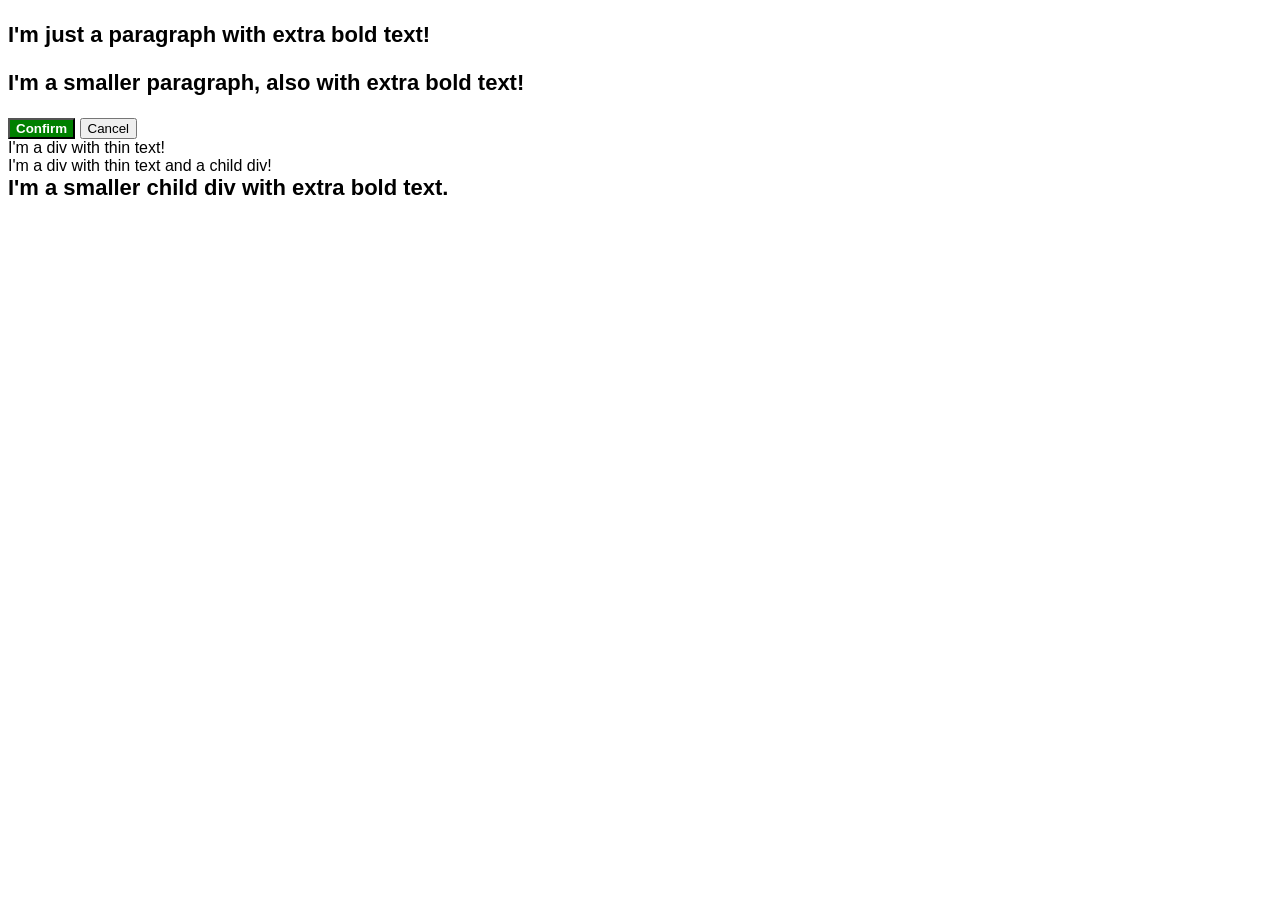
<file: foundations/cascade/01-cascade-fix/index.html>
<!DOCTYPE html>
<html lang="en">
  <head>
    <meta charset="UTF-8">
    <meta http-equiv="X-UA-Compatible" content="IE=edge">
    <meta name="viewport" content="width=device-width, initial-scale=1.0">
    <title>Fix the Cascade</title>
    <link rel="stylesheet" href="style.css">
  </head>
  <body>
    <p class="para">I'm just a paragraph with extra bold text!</p>
    <p class="para small-para">I'm a smaller paragraph, also with extra bold text!</p>

    <button id="confirm-button" class="button confirm">Confirm</button>
    <button id="cancel-button" class="button cancel">Cancel</button>
    
    <div class="text">I'm a div with thin text!</div>
    <div class="text">I'm a div with thin text and a child div!
      <div class="text child">I'm a smaller child div with extra bold text.</div>
    </div>
  </body>
</html>
</file>
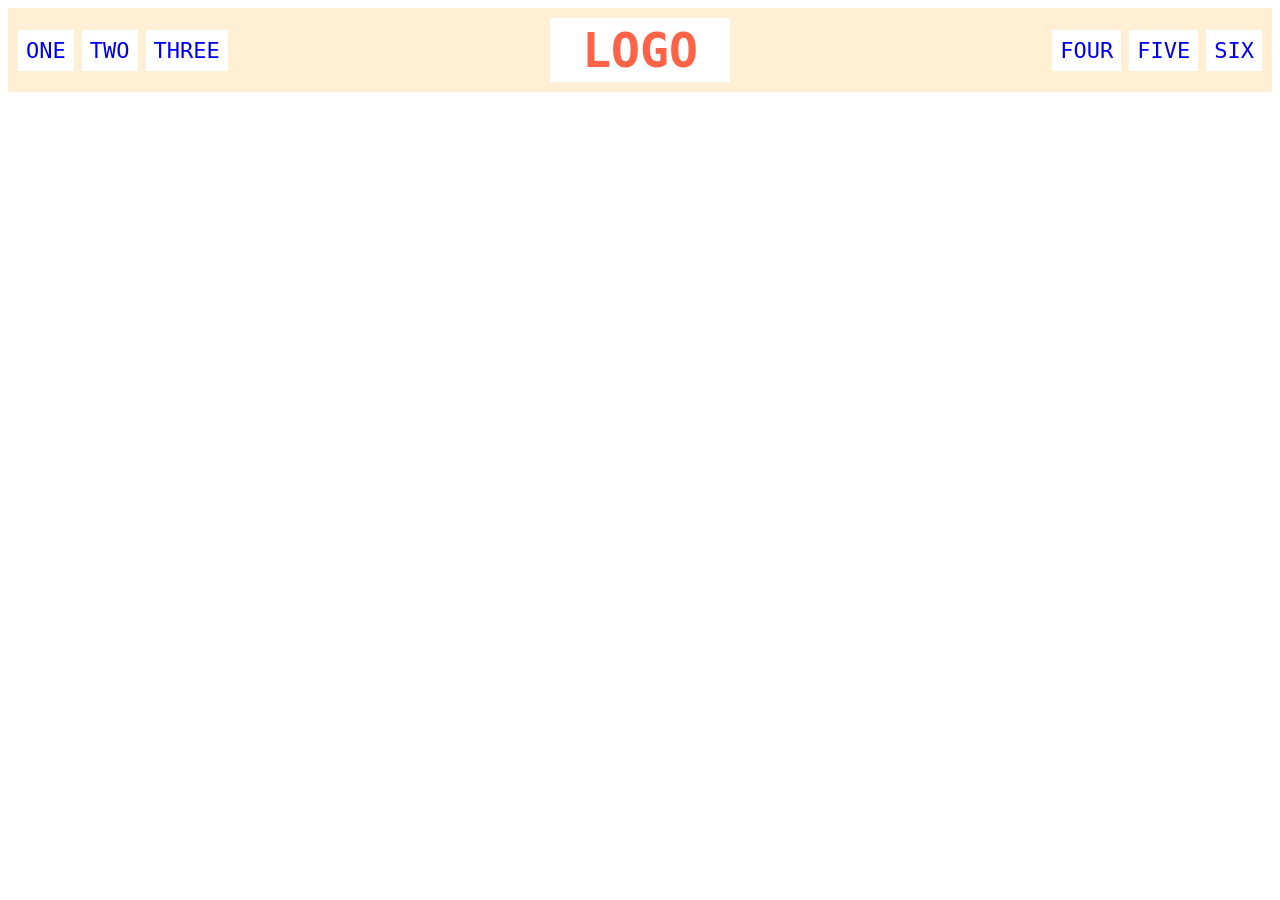
<file: foundations/flex/02-flex-header/index.html>
<!DOCTYPE html>
<html lang="en">
  <head>
    <meta charset="UTF-8">
    <meta http-equiv="X-UA-Compatible" content="IE=edge">
    <meta name="viewport" content="width=device-width, initial-scale=1.0">
    <title>Flex Header</title>
    <link rel="stylesheet" href="style.css">
  </head>
  <body>
    <div class="header">
      <div class="left-links">
        <ul>
          <li><a href="#">ONE</a></li>
          <li><a href="#">TWO</a></li>
          <li><a href="#">THREE</a></li>
        </ul>
      </div>
      <div class="logo">LOGO</div>
      <div class="right-links">
        <ul>
          <li><a href="#">FOUR</a></li>
          <li><a href="#">FIVE</a></li>
          <li><a href="#">SIX</a></li>
        </ul>
      </div>
    </div>
    
  </body>
</html>
</file>
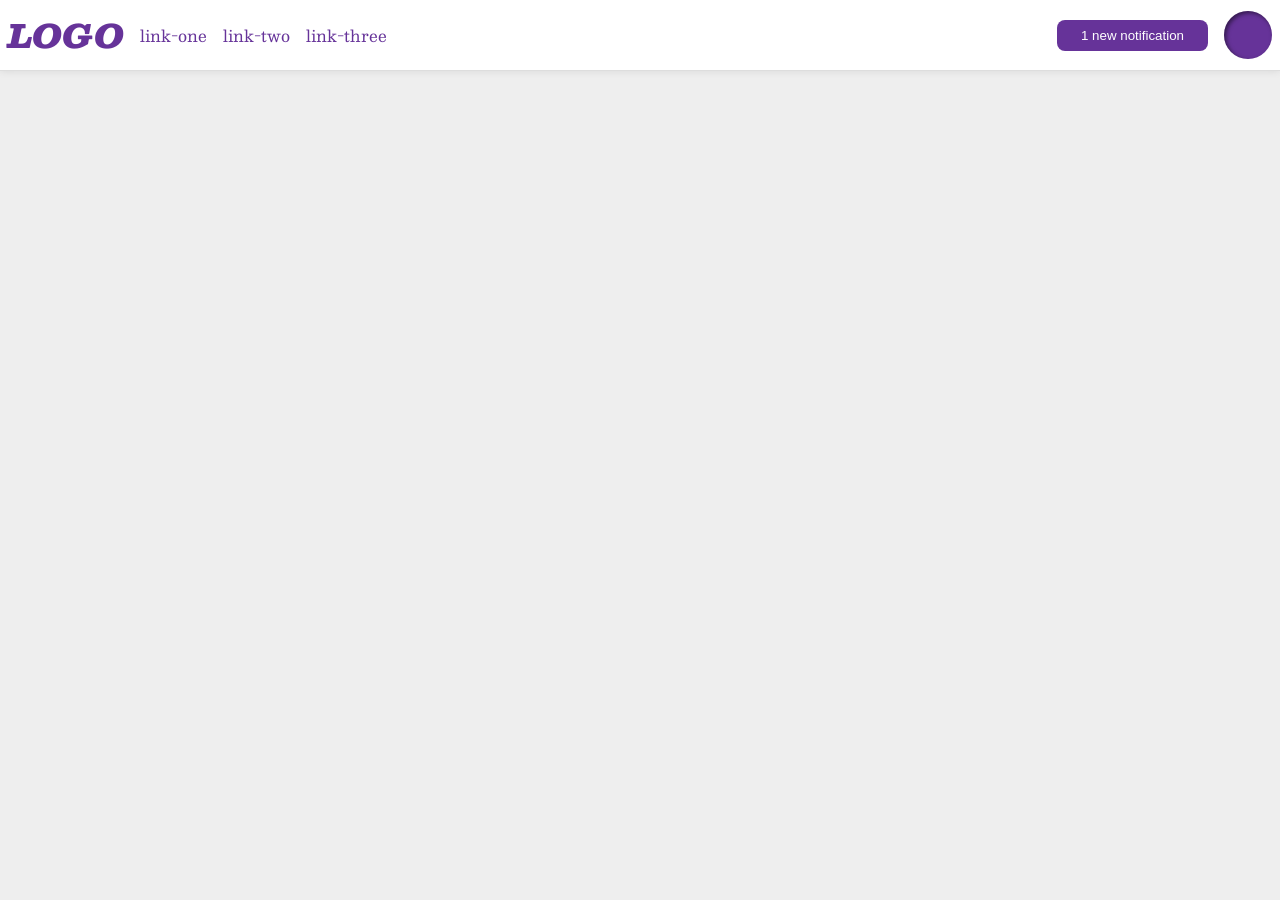
<file: foundations/flex/03-flex-header-2/index.html>
<!DOCTYPE html>
<html lang="en">
  <head>
    <meta charset="UTF-8">
    <meta http-equiv="X-UA-Compatible" content="IE=edge">
    <meta name="viewport" content="width=device-width, initial-scale=1.0">
    <title>Flex Header 2</title>
    <link rel="stylesheet" href="style.css"> 
  </head>
  <body>
    <div class="header">
      <div class="lh">
      <div class="logo">
        LOGO
      </div>
      <ul class="links">
        <li><a href="https://google.com">link-one</a></li>
        <li><a href="https://google.com">link-two</a></li>
        <li><a href="https://google.com">link-three</a></li>
      </ul>
      </div>
      <div class="rh">
      <button class="notifications">
        1 new notification
      </button>
      <div class="profile-image"></div>
      </div>
    </div>
  </body>
</html>
</file>
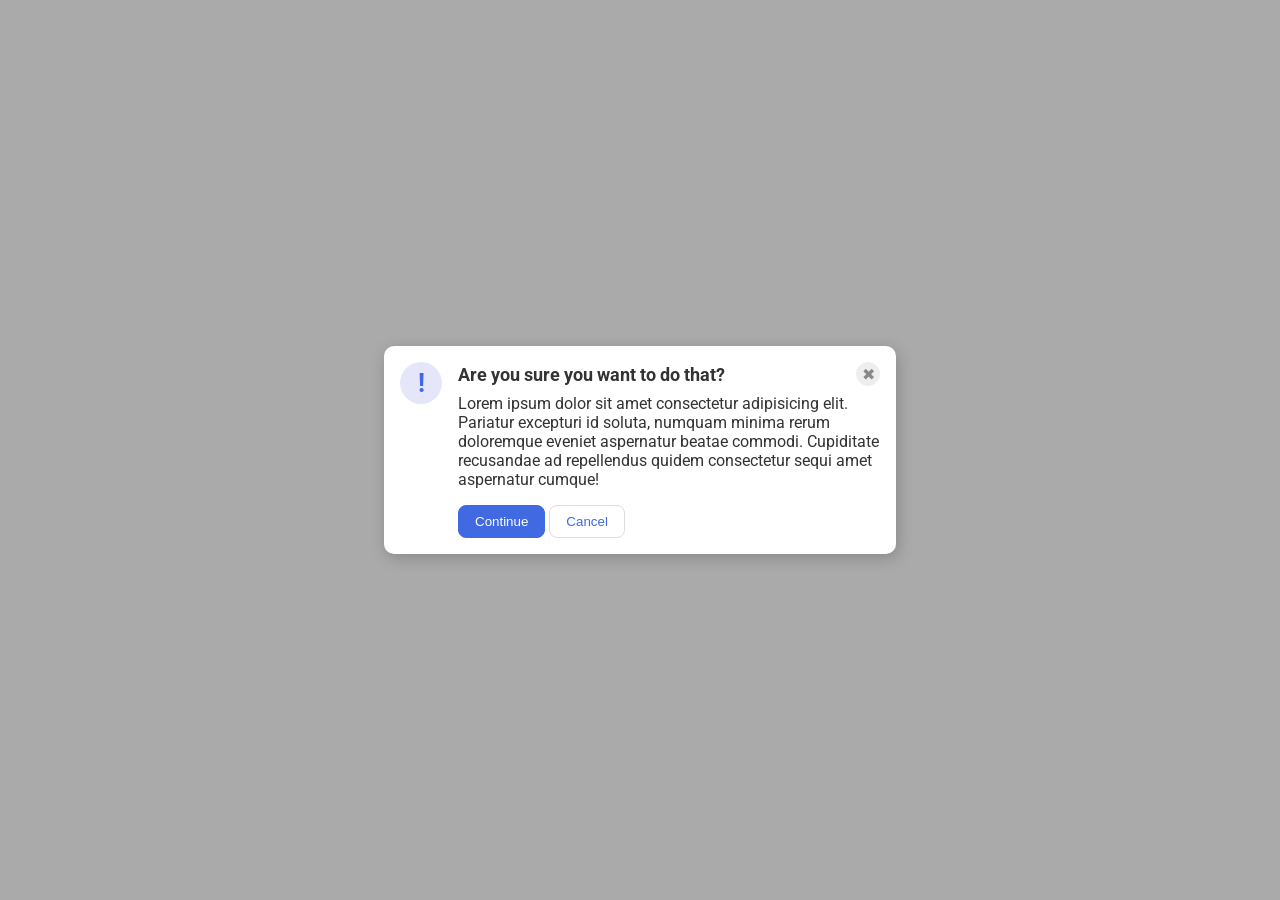
<file: foundations/flex/05-flex-modal/index.html>
<!DOCTYPE html>
<html lang="en">
  <head>
    <meta charset="UTF-8">
    <meta http-equiv="X-UA-Compatible" content="IE=edge">
    <meta name="viewport" content="width=device-width, initial-scale=1.0">
    <link rel="stylesheet" href="style.css">
    <title>Modal</title>
  </head>
  <body>
    <div class="modal">
      <div class="icon">!</div>
      <!-- additional container used here -->
      <div class="container">
        <!-- header div was moved to encompass the close button as well -->
        <div class="header">Are you sure you want to do that?
          <button class="close-button">✖</button>
        </div>
        <div class="text">Lorem ipsum dolor sit amet consectetur adipisicing elit. Pariatur excepturi id soluta, numquam minima rerum doloremque eveniet aspernatur beatae commodi. Cupiditate recusandae ad repellendus quidem consectetur sequi amet aspernatur cumque!</div>
        <button class="continue">Continue</button>
        <button class="cancel">Cancel</button>
      </div>
    </div>
  </body>
</html>
</file>
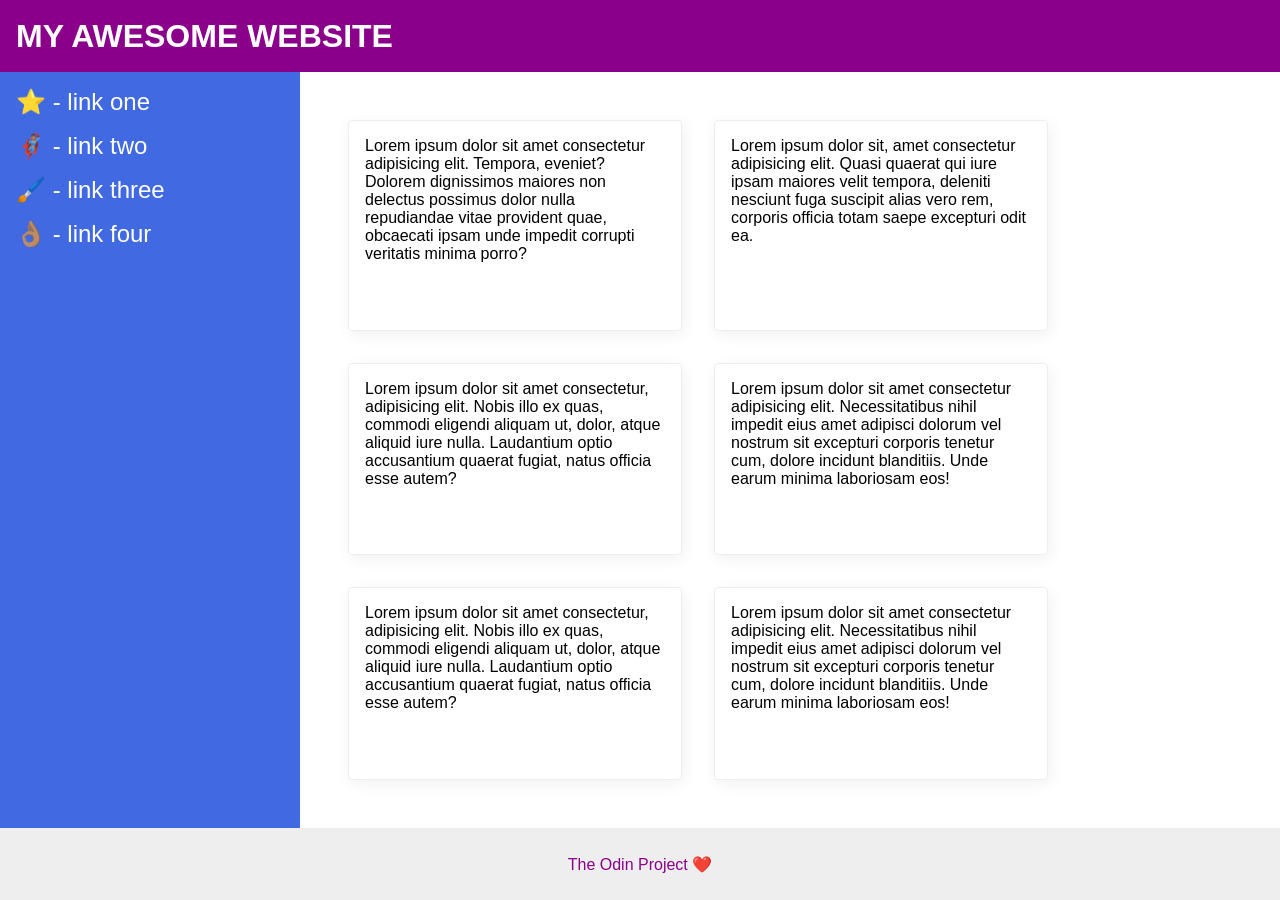
<file: foundations/flex/07-flex-layout-2/index.html>
<!DOCTYPE html>
<html lang="en">
  <head>
    <meta charset="UTF-8">
    <meta http-equiv="X-UA-Compatible" content="IE=edge">
    <meta name="viewport" content="width=device-width, initial-scale=1.0">
    <title>The Holy Grail</title>
    <link rel="stylesheet" href="style.css">
  </head>
  <body>
    <div class="header">
      MY AWESOME WEBSITE
    </div>
    <div class="body">
      <div class="sidebar">
        <ul>
          <li><a href="#">⭐ - link one</a></li>
          <li><a href="#">🦸🏽‍♂️ - link two</a></li>
          <li><a href="#">🖌️ - link three</a></li>
          <li><a href="#">👌🏽 - link four</a></li>
        </ul>
      </div>
      <div class="container">
        <div class="card">Lorem ipsum dolor sit amet consectetur adipisicing elit. Tempora, eveniet? Dolorem dignissimos maiores non delectus possimus dolor nulla repudiandae vitae provident quae, obcaecati ipsam unde impedit corrupti veritatis minima porro?</div>
        <div class="card">Lorem ipsum dolor sit, amet consectetur adipisicing elit. Quasi quaerat qui iure ipsam maiores velit tempora, deleniti nesciunt fuga suscipit alias vero rem, corporis officia totam saepe excepturi odit ea.</div>
        <div class="card">Lorem ipsum dolor sit amet consectetur, adipisicing elit. Nobis illo ex quas, commodi eligendi aliquam ut, dolor, atque aliquid iure nulla. Laudantium optio accusantium quaerat fugiat, natus officia esse autem?</div>
        <div class="card">Lorem ipsum dolor sit amet consectetur adipisicing elit. Necessitatibus nihil impedit eius amet adipisci dolorum vel nostrum sit excepturi corporis tenetur cum, dolore incidunt blanditiis. Unde earum minima laboriosam eos!</div>
        <div class="card">Lorem ipsum dolor sit amet consectetur, adipisicing elit. Nobis illo ex quas, commodi eligendi aliquam ut, dolor, atque aliquid iure nulla. Laudantium optio accusantium quaerat fugiat, natus officia esse autem?</div>
        <div class="card">Lorem ipsum dolor sit amet consectetur adipisicing elit. Necessitatibus nihil impedit eius amet adipisci dolorum vel nostrum sit excepturi corporis tenetur cum, dolore incidunt blanditiis. Unde earum minima laboriosam eos!</div>
      </div>
    </div>
    <div class="footer">
      The Odin Project ❤️
    </div>
  </body>
</html>
</file>
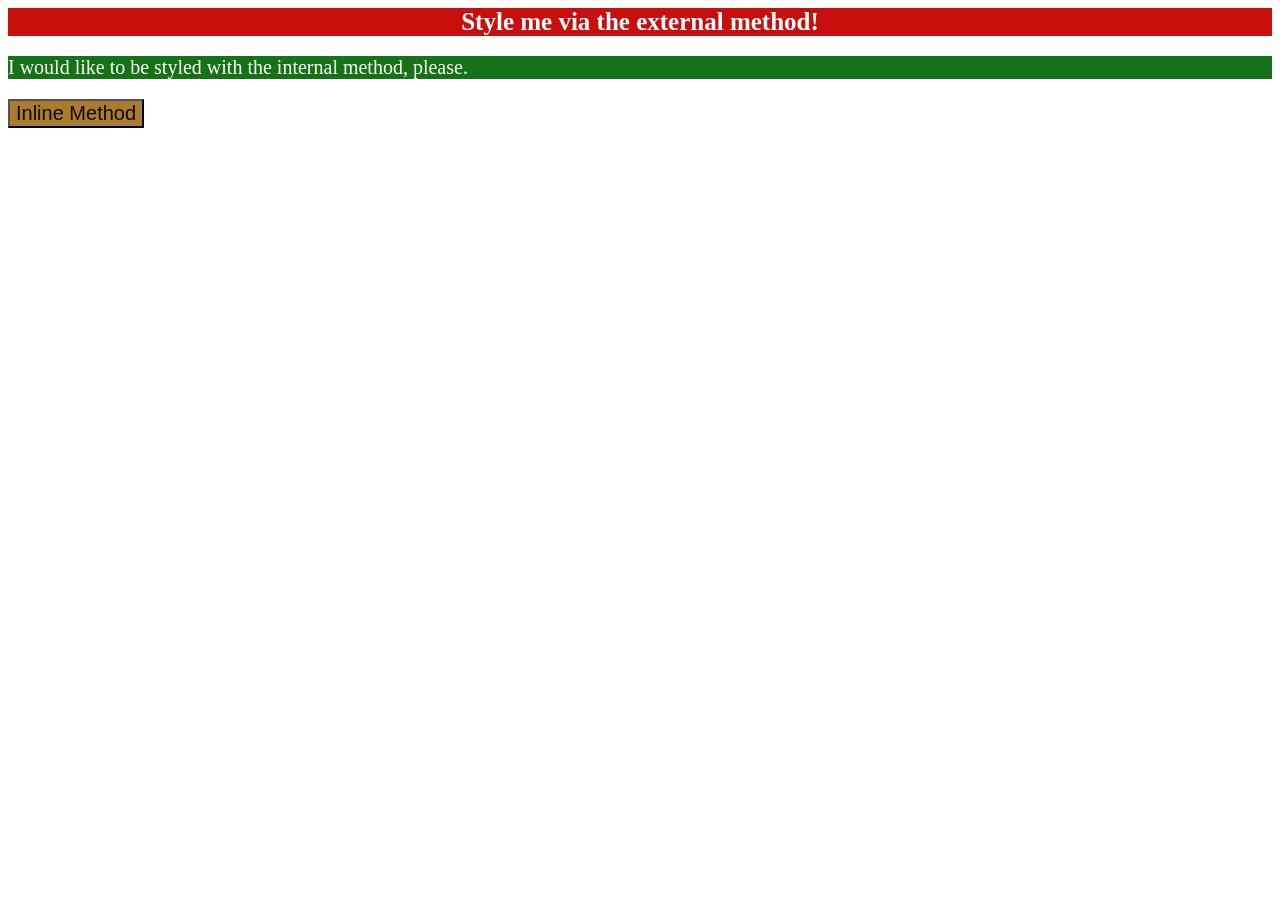
<file: foundations/intro-to-css/01-css-methods/index.html>
<!DOCTYPE html>
<html lang="en">
  <head>
    <meta charset="UTF-8">
    <meta http-equiv="X-UA-Compatible" content="IE=edge">
    <meta name="viewport" content="width=device-width, initial-scale=1.0">
    <title>Methods for Adding CSS</title>
    <link rel="stylesheet" href="style.css">
    <style>
      p {
        background-color: rgb(22, 114, 22);
        font-size: 20px;
        color: white
      }
    </style>
  </head>
  <body>
    <div>Style me via the external method!</div>
    <p>I would like to be styled with the internal method, please.</p>
    <button style="background-color: rgb(169, 125, 43); color: rgb(17, 5, 5); font-size: 20px;"> Inline Method </button>
  </body>
</html>
</file>
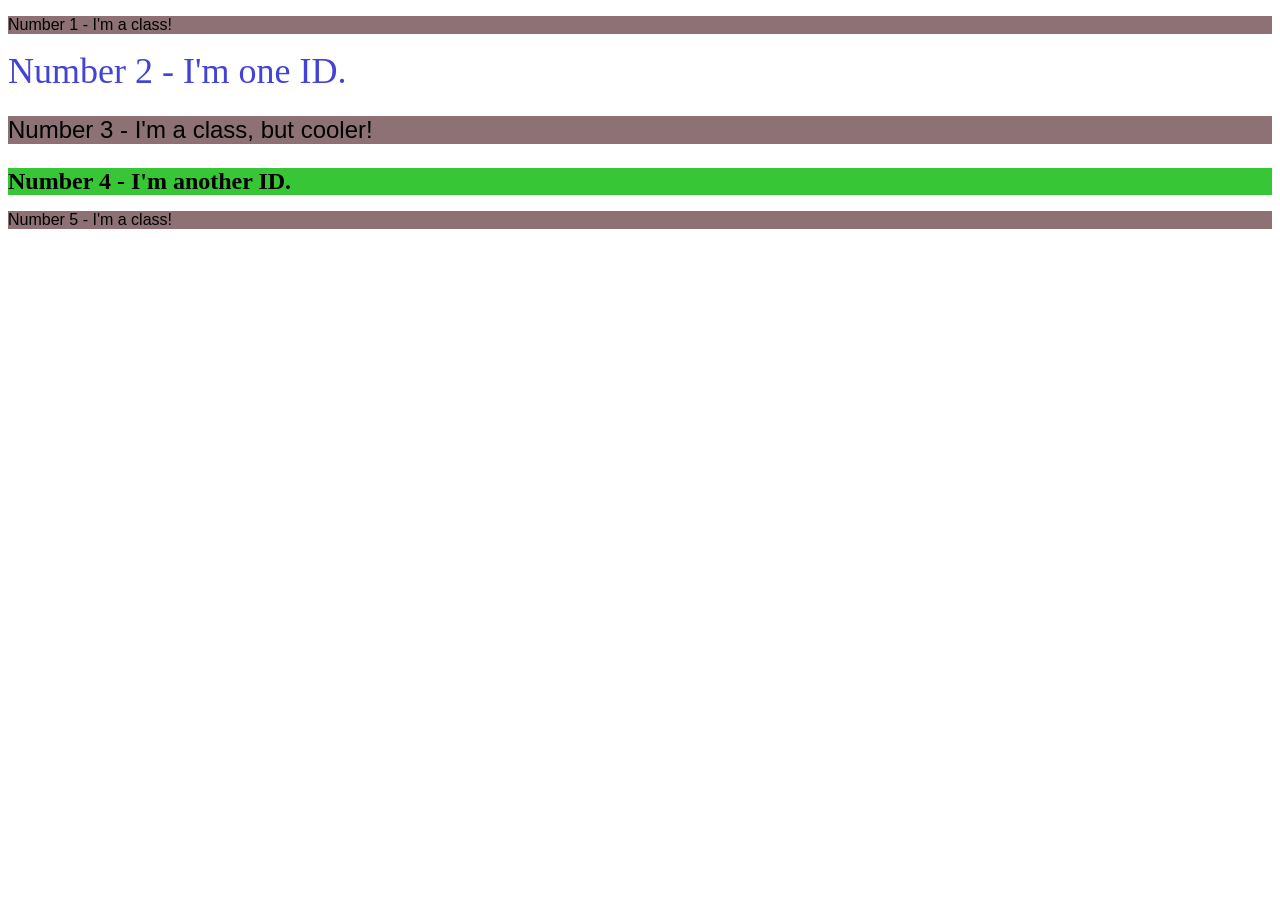
<file: foundations/intro-to-css/02-class-id-selectors/index.html>
<!DOCTYPE html>
<html lang="en">
  <head>
    <meta charset="UTF-8">
    <meta http-equiv="X-UA-Compatible" content="IE=edge">
    <meta name="viewport" content="width=device-width, initial-scale=1.0">
    <title>Class and ID Selectors</title>
    <link rel="stylesheet" href="style.css">
  </head>
  <body>
    <p class="odd">Number 1 - I'm a class!</p>
    <div id="second">Number 2 - I'm one ID.</div>
    <p class="odd cooler">Number 3 - I'm a class, but cooler!</p>
    <div id="fourth" class="cooler">Number 4 - I'm another ID.</div>
    <p class="odd">Number 5 - I'm a class!</p>
  </body>
</html>
</file>
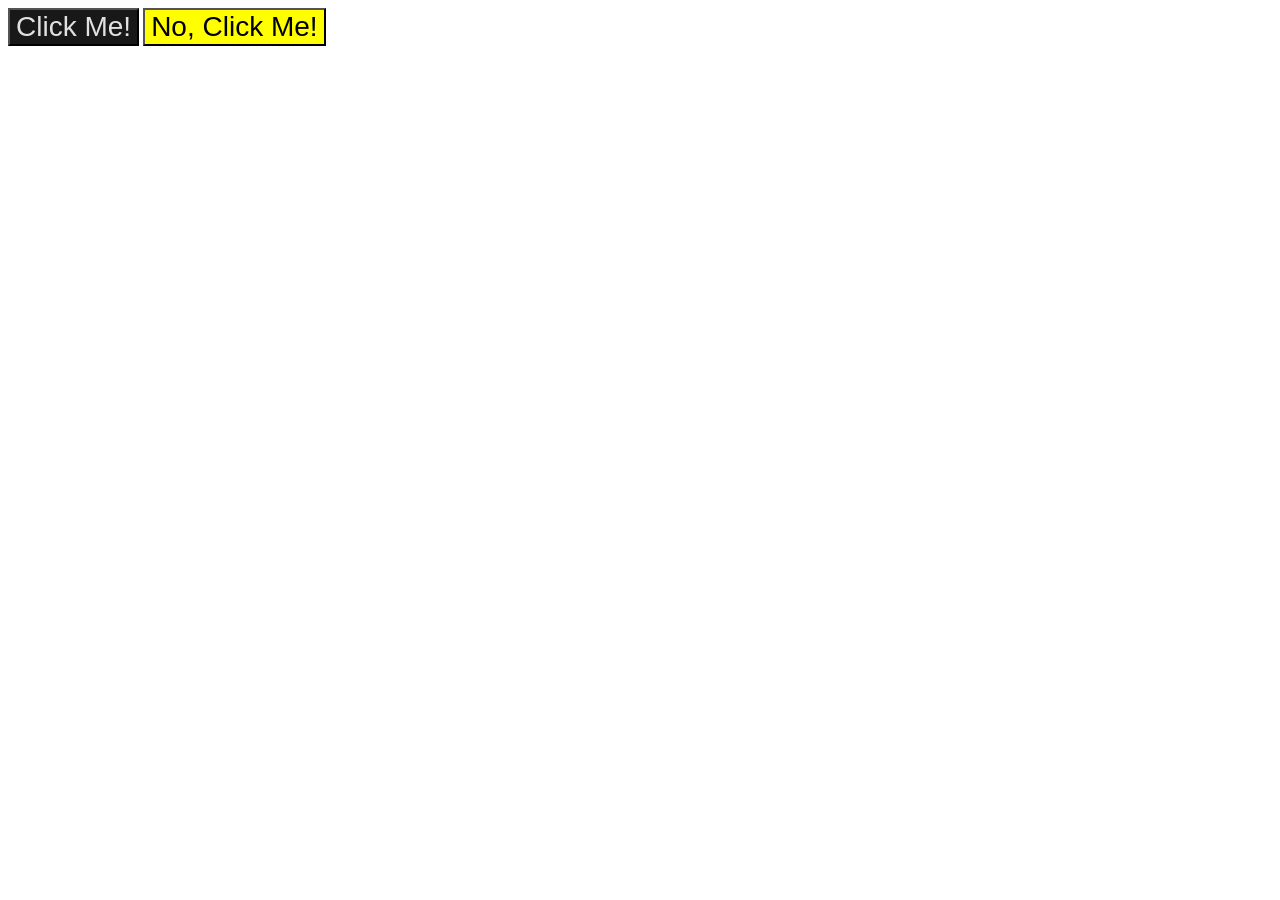
<file: foundations/intro-to-css/03-grouping-selectors/index.html>
<!DOCTYPE html>
<html lang="en">
  <head>
    <meta charset="UTF-8">
    <meta http-equiv="X-UA-Compatible" content="IE=edge">
    <meta name="viewport" content="width=device-width, initial-scale=1.0">
    <title>Grouping Selectors</title>
    <link rel="stylesheet" href="style.css">
  </head>
  <body>
    <button class="click-me">Click Me!</button>
    <button class="no-click-me">No, Click Me!</button>
  </body>
</html>
</file>
<file: foundations/cascade/01-cascade-fix/style.css>
body {
  font-family: Arial, Helvetica, sans-serif;
}

.para,
.small-para {
  color: hsl(0, 0%, 0%);
  font-weight: 800;
}

.small-para {
  font-size: 14px;
  font-weight: 800;
}

.para {
  font-size: 22px;
}

.confirm {
  background: green;
  color: white;
  font-weight: bold;
} 

.button #confirm-button {
  background-color: rgb(255, 255, 255);
  color: rgb(0, 0, 0);
  font-size: 20px;
  background-color: green;
}

.child {
  color: rgb(0, 0, 0);
  font-weight: 800;
  font-size: 14px;
}

div.text .child {
  color: rgb(0, 0, 0);
  font-size: 22px;
  font-weight: 100;
  font-weight: bold;
}
</file>
<file: foundations/flex/02-flex-header/style.css>
.header  {
  font-family: monospace;
  background: papayawhip;
  /* solution */
  display: flex;
  justify-content: center;
  align-items: center;
  justify-content: space-between;
  padding: 10px;
}

.logo {
  font-size: 48px;
  font-weight: 900;
  color: tomato;
  background: white;
  padding: 4px 32px;
}


ul {
  /* this removes the dots on the list items*/
  list-style-type: none;
  align-items: baseline;
  /* solution */
  margin: 0;
  padding: 0;
  display: flex;
  gap: 8px;
}

a {
  font-size: 22px;
  background: white;
  padding: 8px;
  /* this removes the line under the links */
  text-decoration: none;
}
</file>
<file: foundations/flex/03-flex-header-2/style.css>
/* this is some magical font-importing.  
you'll learn about it later. */
@import url('https://fonts.googleapis.com/css2?family=Besley:ital,wght@0,400;1,900&display=swap');

body {
  margin: 0;
  background: #eee;
  font-family: Besley, serif;
}

.header {
  background: white;
  border-bottom: 1px solid #ddd;
  box-shadow: 0 0 8px rgba(0,0,0,.1);
  /* solution */
  display: flex;
  justify-content: space-between;
  padding: 8px;

}

.profile-image {
  background: rebeccapurple;
  box-shadow: inset 2px 2px 4px rgba(0,0,0,.5);
  border-radius: 50%;
  width: 48px;
  height: 48px;
}

.logo {
  color: rebeccapurple;
  font-size: 32px;
  font-weight: 900;
  font-style: italic;
}

button {
  border: none;
  border-radius: 8px;
  background: rebeccapurple;
  color: white;
  padding: 8px 24px;
}

a {
  /* this removes the line under our links */
  text-decoration: none;
  color: rebeccapurple;
}

ul {
  list-style-type: none;
  /* solution  */
  display: flex;
  padding: 0;
  margin: 0;
  gap: 16px;
}

.lh, .rh {
  display: flex;
  align-items: center;
  gap: 16px;
}
</file>
<file: foundations/flex/05-flex-modal/style.css>
@import url('https://fonts.googleapis.com/css2?family=Roboto:wght@400;700&display=swap');

html, body {
  height: 100%;
}

body {
  font-family: Roboto, sans-serif;
  margin: 0;
  background: #aaa;
  color: #333;
  /* I'll give you this one for free lol */
  display: flex;
  align-items: center;
  justify-content: center;
}

.modal {
  background: white;
  width: 480px;
  border-radius: 10px;
  box-shadow: 2px 4px 16px rgba(0,0,0,.2);
}

.icon {
  color: royalblue;
  font-size: 26px;
  font-weight: 700;
  background: lavender;
  width: 42px;
  height: 42px;
  border-radius: 50%;
  display: flex;
  align-items: center;
  justify-content: center;
}

.close-button {
  background: #eee;
  border-radius: 50%;
  color: #888;
  font-weight: 400;
  font-size: 16px;
  height: 24px;
  width: 24px;
  display: flex;
  align-items: center;
  justify-content: center;
  border: 1px solid #eee;
  padding: 0;
}

button {
  cursor: pointer;
  padding: 8px 16px;
  border-radius: 8px;
}

button.continue {
  background: royalblue;
  border: 1px solid royalblue;
  color: white;
}

button.cancel {
  background: white;
  border: 1px solid #ddd;
  color: royalblue;
}

/* My Solution  */
.modal {
  display: flex;
  gap: 16px;
  padding: 16px;
}
.icon {
  flex-shrink: 0;
}
.header {
  display: flex;
  justify-content: space-between;
  align-items: center;
  font-weight: 700;
  font-size: 18px;
  margin-bottom: 8px;
}
.text {
  margin-bottom: 16px;
}
</file>
<file: foundations/flex/07-flex-layout-2/style.css>
body {
  font-family: -apple-system, BlinkMacSystemFont, 'Segoe UI', Roboto, Oxygen, Ubuntu, Cantarell, 'Open Sans', 'Helvetica Neue', sans-serif;
  margin: 0;
  min-height: 100vh;
}

.header {
  height: 72px;
  background: darkmagenta;
  color: white;
}

.footer {
  height: 72px;
  background: #eee;
  color: darkmagenta;
}

.sidebar {
  width: 300px;
  background: royalblue;
  box-sizing: border-box;
}

.card {
  border: 1px solid #eee;
  box-shadow: 2px 4px 16px rgba(0,0,0,.06);
  border-radius: 4px;
}

/* My solution : 27/07/2026 */
body {
  display: flex;
  flex-direction: column;
}

.header {
  display: flex;
  align-items: center;
  padding: 0 16px;
  font-size: 32px;
  font-weight: 900;
}

.body {
  flex: 1;
  display: flex;
}

.sidebar {
  flex-shrink: 0;
  padding: 16px;
}

ul {
  list-style-type: none;
  margin: 0;
  padding: 0;
}

li {
  margin-bottom: 16px;
}

a {
  color: white;
  text-decoration: none;
  font-size: 24px;
}

.container {
  padding: 48px;
  display: flex;
  flex-wrap: wrap;
  gap: 32px;
}

.card {
  padding: 16px;
  width: 300px;
}

.footer {
  display: flex;
  align-items: center;
  justify-content: center;
}
</file>
<file: foundations/intro-to-css/01-css-methods/style.css>
div {
    background-color: rgb(201, 14, 14);
    text-align: center;
    color: white;
    font-size: 25px;
    font-weight: bold;
}
</file>
<file: foundations/intro-to-css/02-class-id-selectors/style.css>
.odd {
    background-color: rgb(141, 113, 117);
    font-family: verdana, sans-serif;
    color: #000000;

}
#second {
    color: #4343d8;
    font-size: 36px;
}
 .cooler {
    font-size: 24px;
}
#fourth {
    background-color: rgb(54, 198, 54);
    font-weight: bold;
}
</file>
<file: foundations/intro-to-css/03-grouping-selectors/style.css>
.click-me {
    background-color: rgba(0, 0, 0, 0.904);
    color: rgba(255, 255, 255, 0.87);
}
/* grouping here  */
.click-me, .no-click-me {
    font-size: 28px;
    font-family: helvetica, 'Times New Roman', sans-serif;
}
.no-click-me {
    background-color: rgb(255, 255, 0);
}
</file>
